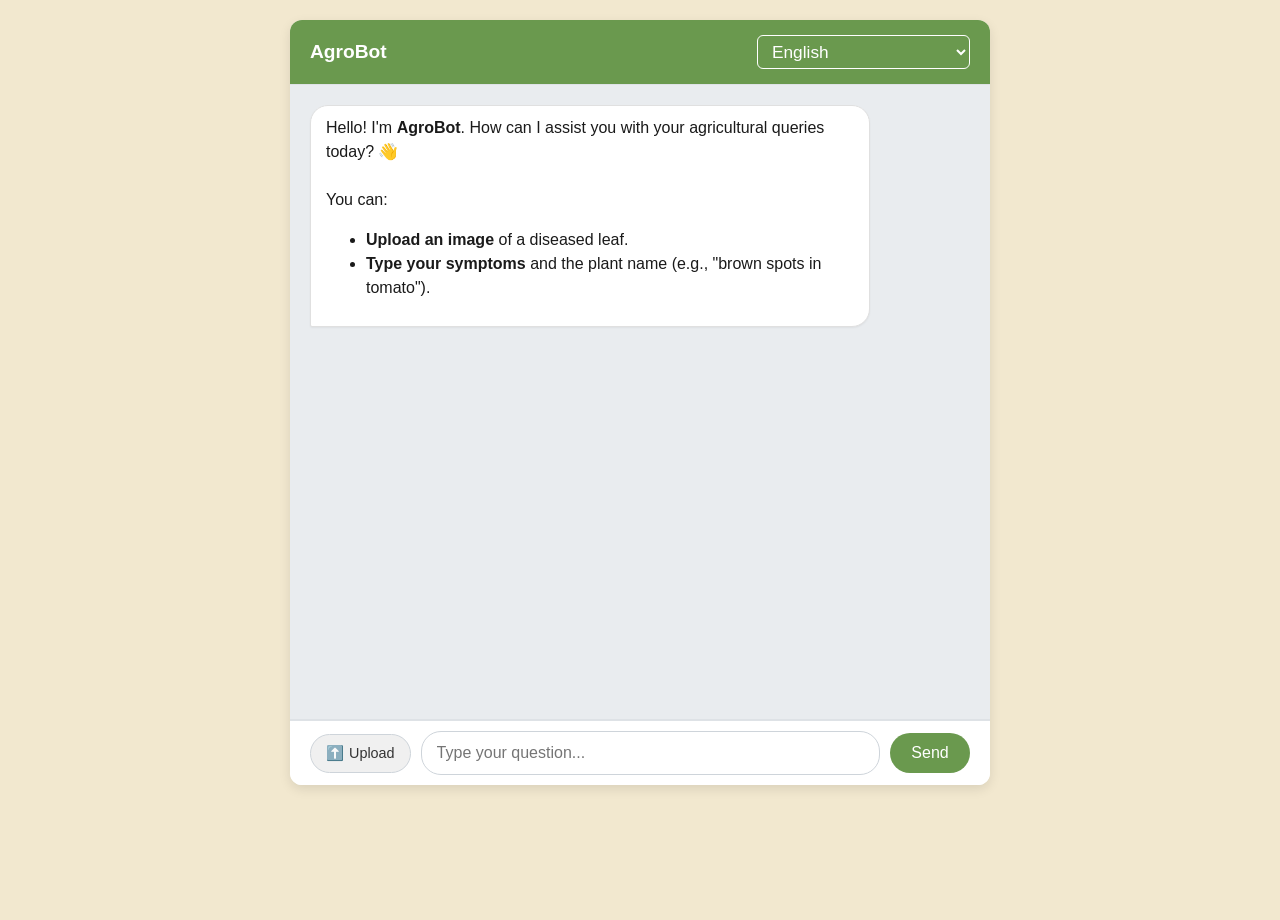
<file: templates/index.html>
<!DOCTYPE html>
<html lang="en">
<head>
    <meta charset="UTF-8">
    <meta name="viewport" content="width=device-width, initial-scale=1.0">
    <title>AgroBot Universal AI Assistant</title>
    <style>
        body {
            font-family: 'Segoe UI', Tahoma, Geneva, Verdana, sans-serif;
            background-color: #F2E8CF;
            display: flex;
            justify-content: center;
            align-items: flex-start;
            min-height: 100vh;
            margin: 0;
            padding-top: 20px;
        }

        .chat-container {
            width: 100%;
            max-width: 700px;
            background-color: #ffffff;
            box-shadow: 0 4px 12px rgba(0, 0, 0, 0.1);
            border-radius: 12px;
            overflow: hidden;
            display: flex;
            flex-direction: column;
            height: 85vh;
            max-height: 900px;
        }

        .chat-header {
            background-color: #6A994E; /* Green header */
            color: white;
            padding: 15px 20px;
            font-size: 1.2em;
            font-weight: 600;
            display: flex;
            justify-content: space-between;
            align-items: center;
        }
        
        /* Language Selector Styling */
        #language-selector {
            background: none;
            border: 1px solid white;
            color: white;
            padding: 5px 10px;
            border-radius: 6px;
            font-size: 0.9em;
            cursor: pointer;
        }
        #language-selector option {
            color: black;
            background-color: white;
        }


        .chat-messages {
            flex-grow: 1;
            padding: 20px;
            overflow-y: auto;
            background-color: #e9ecef;
            border-top: 1px solid #dee2e6;
            border-bottom: 1px solid #dee2e6;
        }

        .chat-input-area {
            display: flex;
            align-items: center; /* Align items vertically in the middle */
            padding: 10px 20px;
            background-color: #ffffff;
            border-top: 1px solid #dee2e6;
        }

        .chat-input-area input[type="text"] {
            flex-grow: 1;
            padding: 12px 15px;
            border: 1px solid #ced4da;
            border-radius: 20px;
            font-size: 1em;
            outline: none;
            transition: border-color 0.3s;
            margin-right: 10px; /* Space between input and send button */
        }

        .chat-input-area input[type="text"]:focus {
            border-color: #4CAF50;
        }

        /* Send button - now a square/rounded-square */
        .chat-input-area .send-button { /* Added class 'send-button' */
            background-color: #6A994E;
            color: white;
            border: none;
            border-radius: 20px; /* Slightly rounded corners */
            width: 80px; /* Wider button */
            height: 40px;
            cursor: pointer;
            transition: background-color 0.3s;
            font-size: 1em; /* Smaller font for "Send" text */
            display: flex;
            justify-content: center;
            align-items: center;
            padding: 0 15px; /* Add padding for text */
            box-sizing: border-box; /* Include padding in width/height */
        }

        .chat-input-area .send-button:hover {
            background-color: #45a049;
        }

        /* Message Styling */
        .message {
            margin-bottom: 15px;
            display: flex;
        }

        .message.user {
            justify-content: flex-end;
        }

        .message.bot {
            justify-content: flex-start;
        }

        .message-bubble {
            max-width: 80%;
            padding: 10px 15px;
            border-radius: 18px;
            line-height: 1.5;
            word-wrap: break-word;
            box-shadow: 0 1px 2px rgba(0, 0, 0, 0.05);
        }

        .message.user .message-bubble {
            background-color: #DCF8C6; /* Light green/user color */
            color: #1A1A1A;
            border-bottom-right-radius: 2px;
        }

        .message.bot .message-bubble {
            background-color: #ffffff; /* White/bot color */
            color: #1A1A1A;
            border-bottom-left-radius: 2px;
            border: 1px solid #e0e0e0;
        }
        
        /* New Style for uploaded image inside bot bubble */
        .uploaded-image {
            max-width: 100%;
            max-height: 250px; /* Limit image size */
            border-radius: 8px;
            margin: 10px 0;
            display: block;
        }

        /* Specific styles for the result block */
        .result-block {
            margin-top: 10px;
            padding: 12px;
            background-color: #f7f7f7;
            border-left: 5px solid #4CAF50;
            border-radius: 4px;
            font-size: 0.95em;
        }

        .result-block strong {
            color: #2E7D32; /* Dark green for labels */
        }

        .result-block pre {
            white-space: pre-wrap;
            margin: 5px 0 0 0;
            font-family: inherit;
        }

        /* --- NEW UPLOAD BUTTON STYLES --- */
        .upload-btn-wrapper {
            position: relative;
            overflow: hidden;
            display: inline-block;
            margin-right: 10px; /* Space between upload button and text input */
        }

        .upload-btn-wrapper input[type=file] {
            font-size: 100px; /* Large to cover button */
            position: absolute;
            left: 0;
            top: 0;
            opacity: 0;
            cursor: pointer;
        }

        /* Style for the visible "Upload Image" button */
        .btn-upload {
            background-color: #f0f0f0; /* Light grey button */
            color: #333;
            padding: 10px 15px;
            border-radius: 20px; /* Rounded button */
            border: 1px solid #ced4da;
            cursor: pointer;
            font-size: 0.9em;
            transition: background-color 0.3s, border-color 0.3s;
            display: flex;
            align-items: center;
            white-space: nowrap; /* Prevent text wrapping */
        }

        .btn-upload:hover {
            background-color: #e2e6ea;
            border-color: #a0a0a0;
        }

        .btn-upload .upload-icon {
            margin-right: 5px; /* Space between icon and text */
        }

        /* Style for displaying the selected file name */
        .file-name-display {
            font-size: 0.85em;
            color: #555;
            margin-left: 10px;
            flex-shrink: 0; /* Prevent it from shrinking */
            max-width: 120px; /* Limit width */
            overflow: hidden;
            text-overflow: ellipsis; /* Add ellipsis for long names */
            white-space: nowrap;
            display: none; /* Hidden by default, shown when file selected */
        }

    </style>
</head>
<body>

<div class="chat-container">
    <div class="chat-header">
        AgroBot
        <select id="language-selector" onchange="updateWelcomeMessage()">
            <option value="en">English</option>
            <option value="hi">हिंदी (Hindi)</option>
            <option value="or">ଓଡ଼ିଆ (Odia)</option>
            <option value="bn">বাংলা (Bengali)</option>
            <option value="mr">मराठी (Marathi)</option>
            <option value="te">తెలుగు (Telugu)</option>
            <option value="ta">தமிழ் (Tamil)</option>
            <option value="gu">ગુજરાતી (Gujarati)</option>
            <option value="ur">اردو (Urdu)</option>
            <option value="kn">ಕನ್ನಡ (Kannada)</option>
            <option value="ml">മലയാളം (Malayalam)</option>
            <option value="pa">ਪੰਜਾਬੀ (Punjabi)</option>
        </select>
    </div>

    <div class="chat-messages" id="chat-messages">
        </div>

    <div class="chat-input-area">
        <div class="upload-btn-wrapper">
            <input type="file" id="image-upload" accept="image/*" onchange="handleImageSelection(event)">
            <button class="btn-upload" title="Upload Image">
                <span class="upload-icon">⬆️</span> Upload
            </button>
        </div>
        <span id="file-name-display" class="file-name-display"></span> <input type="text" id="user-input" placeholder="Type your question..." onkeypress="if(event.keyCode === 13) sendMessage()">
        <button class="send-button" onclick="sendMessage()">Send</button>
    </div>
</div>

<script>
    const chatMessages = document.getElementById('chat-messages');
    const userInput = document.getElementById('user-input');
    const langSelector = document.getElementById('language-selector');
    const imageUploadInput = document.getElementById('image-upload'); // Get reference to the file input
    const fileNameDisplay = document.getElementById('file-name-display'); // Get reference to file name display

    const welcomeMessages = {
        en: `Hello! I'm **AgroBot**. How can I assist you with your agricultural queries today? 👋<br><br>You can:<br><ul><li>**Upload an image** of a diseased leaf.</li><li>**Type your symptoms** and the plant name (e.g., "brown spots in tomato").</li></ul>`,
        hi: `नमस्ते! मैं **एग्रोबोट** हूँ। आज मैं आपकी कृषि संबंधी समस्याओं में कैसे मदद कर सकता हूँ? 👋<br><br>आप कर सकते हैं:<br><ul><li>**रोगग्रस्त पत्ती की तस्वीर अपलोड करें।**</li><li>**अपने लक्षणों और फ़सल का नाम टाइप करें** (उदाहरण: "टमाटर में भूरे धब्बे")।</li></ul>`,
        or: `ନମସ୍କାର! ମୁଁ **ଆଗ୍ରୋବଟ୍**। ଆଜି ମୁଁ ଆପଣଙ୍କ କୃଷି ପ୍ରଶ୍ନରେ କିପରି ସାହାଯ୍ୟ କରିପାରିବି? 👋<br><br>ଆପଣ କରିପାରିବେ:<br><ul><li>**ରୋଗଗ୍ରସ୍ତ ପତ୍ରର ଏକ ଛବି ଅପଲୋଡ୍ କରନ୍ତୁ।**</li><li>**ଆପଣଙ୍କର ଲକ୍ଷଣ ଏବଂ ଫସଲ ନାମ ଟାଇପ୍ କରନ୍ତୁ** (ଉଦାହରଣ: "ଟମାଟୋରେ ମାଟିଆ ଦାଗ")।</ul>`,
        bn: `নমস্কার! আমি **এগ্রোবট**। আজ আমি আপনাকে আপনার কৃষি প্রশ্নে কিভাবে সাহায্য করতে পারি? 👋<br><br>আপনি পারেন:<br><ul><li>**রোগাক্রান্ত পাতার একটি ছবি আপলোড করুন।**</li><li>**আপনার লক্ষণ এবং ফসলের নাম টাইপ করুন** (যেমন: "টমেটোতে বাদামী দাগ")।</ul>`,
        mr: `नमस्कार! मी **ऍग्रोबोट** आहे. आज मी तुम्हाला तुमच्या शेतीच्या प्रश्नांमध्ये कशी मदत करू शकेन? 👋<br><br>तुम्ही हे करू शकता:<br><ul><li>**रोगग्रस्त पानाचा फोटो अपलोड करा.**</li><li>**तुमची लक्षणे आणि पिकाचे नाव टाइप करा** (उदा: "टोमॅटोमध्ये तपकिरी डाग")।</ul>`,
        te: `నమస్కారం! నేను **ఆగ్రోబాట్**ను. ఈ రోజు మీ వ్యవసాయ ప్రశ్నలలో నేను ఎలా సహాయం చేయగలను? 👋<br><br>మీరు వీటిని చేయవచ్చు:<br><ul><li>**వ్యాధిగ్రస్త ఆకు యొక్క చిత్రాన్ని అప్‌లోడ్ చేయండి.**</li><li>**మీ లక్షణాలు మరియు పంట పేరును టైప్ చేయండి** (ఉదా: "టొమాటోలో గోధుమ రంగు మచ్చలు")।</ul>`,
        ta: `வணக்கம்! நான் **அக்ரோபாட்**. உங்கள் விவசாய கேள்விகளுக்கு நான் இன்று எப்படி உதவ முடியும்? 👋<br><br>நீங்கள் செய்யலாம்:<br><ul><li>**நோய்வாய்ப்பட்ட இலையின் படத்தை பதிவேற்றம் செய்யுங்கள்.**</li><li>**உங்கள் அறிகுறிகளையும் பயிரின் பெயரையும் தட்டச்சு செய்யவும்** (எ.கா: "தக்காளியில் பழுப்பு நிற புள்ளிகள்")।</ul>`,
        gu: `નમસ્કાર! હું **એગ્રોબોટ** છું. આજે હું તમારા કૃષિ પ્રશ્નોમાં કેવી રીતે મદદ કરી શકું? 👋<br><br>તમે કરી શકો છો:<br><ul><li>**રોગગ્રસ્ત પાંદડાનો ફોટો અપલોડ કરો.**</li><li>**તમારા લક્ષણો અને પાકનું નામ ટાઇપ કરો** (દા.ત: "ટામેટામાં બદામી ડાઘ")।</ul>`,
        ur: `السلام علیکم! میں **ایگرو بوٹ** ہوں۔ میں آج آپ کے زراعت سے متعلق سوالات میں کیسے مدد کر سکتا ہوں؟ 👋<br><br>آپ کر سکتے ہیں:<br><ul><li>**بیمار پتے کی تصویر اپ لوڈ کریں۔**</li><li>**اپنی علامات اور فصل کا نام ٹائپ کریں** (مثلاً: "ٹماٹر پر بھورے دھبے")۔</ul>`,
        kn: `ನಮಸ್ಕಾರ! ನಾನು **ಆಗ್ರೋಬಾಟ್**. ನಿಮ್ಮ ಕೃಷಿ ಪ್ರಶ್ನೆಗಳಿಗೆ ನಾನು ಇಂದು ಹೇಗೆ ಸಹಾಯ ಮಾಡಬಹುದು? 👋<br><br>ನೀವು ಹೀಗೆ ಮಾಡಬಹುದು:<br><ul><li>**ರೋಗಗ್ರಸ್ತ ಎಲೆಯ ಚಿತ್ರವನ್ನು ಅಪ್ಲೋಡ್ ಮಾಡಿ.**</li><li>**ನಿಮ್ಮ ರೋಗಲಕ್ಷಣಗಳು ಮತ್ತು ಬೆಳೆಯ ಹೆಸರನ್ನು ಟೈಪ್ ಮಾಡಿ** (ಉದಾ: "ಟೊಮೆಟೊದಲ್ಲಿ ಕಂದು ಕಲೆಗಳು")।</ul>`,
        ml: `നമസ്കാരം! ഞാൻ **അഗ്രോബോട്ട്**. നിങ്ങളുടെ കാർഷിക ചോദ്യങ്ങളിൽ എനിക്ക് ഇന്ന് എങ്ങനെ സഹായിക്കാനാകും? 👋<br><br>നിങ്ങൾക്ക് ചെയ്യാൻ കഴിയും:<br><ul><li>**രോഗം ബാധിച്ച ഇലയുടെ ചിത്രം അപ്‌ലോഡ് ചെയ്യുക.**</li><li>**നിങ്ങളുടെ ലക്ഷണങ്ങളും വിളയുടെ പേരും ടൈപ്പുചെയ്യുക** (ഉദാ: "തക്കാളിയിലെ തവിട്ട് പാടുകൾ")।</ul>`,
        pa: `ਨਮਸਕਾਰ! ਮੈਂ **ਐਗਰੋਬੋਟ** ਹਾਂ। ਅੱਜ ਮੈਂ ਤੁਹਾਡੇ ਖੇਤੀਬਾੜੀ ਸਵਾਲਾਂ ਵਿੱਚ ਕਿਵੇਂ ਮਦਦ ਕਰ ਸਕਦਾ ਹਾਂ? 👋<br><br>ਤੁਸੀਂ ਇਹ ਕਰ ਸਕਦੇ ਹੋ:<br><ul><li>**ਬਿਮਾਰ ਪੱਤੇ ਦੀ ਤਸਵੀਰ ਅੱਪਲੋਡ ਕਰੋ।**</li><li>**ਆਪਣੇ ਲੱਛਣ ਅਤੇ ਫਸਲ ਦਾ ਨਾਮ ਟਾਈਪ ਕਰੋ** (ਜਿਵੇਂ: "ਟਮਾਟਰ 'ਤੇ ਭੂਰੇ ਦਾਗ")।</ul>`,
    };

    const initialPlaceholder = {
        en: "Type your question...",
        hi: "अपना प्रश्न टाइप करें...",
        or: "ଆପଣଙ୍କ ପ୍ରଶ୍ନ ଟାଇପ୍ କରନ୍ତୁ...",
        bn: "আপনার প্রশ্ন টাইপ করুন...",
        mr: "तुमचा प्रश्न टाइप करा...",
        te: "మీ ప్రశ్నను టైప్ చేయండి...",
        ta: "உங்கள் கேள்வியை தட்டச்சு செய்யவும்...",
        gu: "તમારો પ્રશ્ન ટાઇપ કરો...",
        ur: "اپنا سوال ٹائپ کریں...",
        kn: "ನಿಮ್ಮ ಪ್ರಶ್ನೆಯನ್ನು ಟೈಪ್ ಮಾಡಿ...",
        ml: "നിങ്ങളുടെ ചോദ്യം ടൈപ്പ് ചെയ്യുക...",
        pa: "ਆਪਣਾ ਸਵਾਲ ਟਾਈਪ ਕਰੋ...",
    };

    function updateWelcomeMessage() {
        const langCode = langSelector.value;
        chatMessages.innerHTML = ''; // Clear existing messages
        
        // Update input placeholder text
        userInput.placeholder = initialPlaceholder[langCode] || initialPlaceholder.en;

        // Add new welcome message
        appendMessage('bot', welcomeMessages[langCode] || welcomeMessages.en);
    }

    // Function to append messages to the chat window
    function appendMessage(sender, content) {
        const messageDiv = document.createElement('div');
        messageDiv.className = `message ${sender}`;
        
        const bubbleDiv = document.createElement('div');
        bubbleDiv.className = 'message-bubble';
        
        // Use a simple, safer markdown-to-HTML conversion for bolding
        const htmlContent = content.replace(/\*\*(.*?)\*\*/g, '<strong>$1</strong>');

        bubbleDiv.innerHTML = htmlContent;
        messageDiv.appendChild(bubbleDiv);
        chatMessages.appendChild(messageDiv);
        chatMessages.scrollTop = chatMessages.scrollHeight; // Auto-scroll
        return bubbleDiv; // Return the bubble element for potential later use (like images)
    }

    // Function to handle sending the text message
    function sendMessage() {
        const text = userInput.value.trim();
        const file = imageUploadInput.files[0]; // Check if a file is selected

        if (text === '' && !file) return; // Don't send if nothing is entered or uploaded
        
        const langCode = langSelector.value;

        // If text is present, send it
        if (text !== '') {
            appendMessage('user', text);
            userInput.value = '';

            fetch('/chat', {
                method: 'POST',
                credentials: 'same-origin',   // 🔥 THIS LINE FIXES IT
                headers: { 'Content-Type': 'application/json' },
                body: JSON.stringify({ text: text, lang: langCode })
            })
            .then(async response => {
    const text = await response.text();
    console.log("RAW RESPONSE:", text);
    try {
        return JSON.parse(text);
    } catch (e) {
        throw new Error("Response is not JSON");
    }
})

            .then(data => displayBotResponse(data))
            .catch(error => {
                console.error('Error sending message:', error);
                const errorMsg = "Sorry, I'm having trouble connecting to the server. Please try again.";
                appendMessage('bot', errorMsg);
            });
        }
        
        // If a file is selected, handle the image upload
        if (file) {
            handleImageUpload(file);
        }
    }

    // New function to handle file selection (updates display, but doesn't send yet)
    function handleImageSelection(event) {
        const file = event.target.files[0];
        if (file) {
            fileNameDisplay.textContent = file.name;
            fileNameDisplay.style.display = 'inline-block'; // Show the file name
            // Optionally, you might change the "Upload" button text or style here
        } else {
            fileNameDisplay.textContent = '';
            fileNameDisplay.style.display = 'none'; // Hide if no file
        }
    }

    // Function to handle image upload (now accepts file directly)
    function handleImageUpload(file) {
        if (!file) return;

        const langCode = langSelector.value;

        const reader = new FileReader();
        reader.onload = function(e) {
            // Display a preview of the uploaded image in the user's bubble
            const userMessageBubble = appendMessage('user', '📎 [Image uploaded]');
            
            const uploadedImg = document.createElement('img');
            uploadedImg.src = e.target.result;
            uploadedImg.className = 'uploaded-image';
            userMessageBubble.appendChild(uploadedImg);

            // Send file data to backend
            const formData = new FormData();
            formData.append('image', file);
            formData.append('type', 'image');
            formData.append('lang', langCode);

            fetch('/chat', {
                method: 'POST',
                credentials: 'same-origin', 
                body: formData
            })
            .then(response => response.json())
            .then(data => displayBotResponse(data))
            .catch(error => {
                console.error('Error uploading image:', error);
                appendMessage('bot', "Error processing image. The file might be too large or the format unsupported.");
            })
            .finally(() => {
                // Clear the file input and display name after upload (success or fail)
                imageUploadInput.value = '';
                fileNameDisplay.textContent = '';
                fileNameDisplay.style.display = 'none';
            });
        };
        reader.readAsDataURL(file); // Start reading the file
    }

    // Function to display the structured response from the backend
    function displayBotResponse(data) {
        if (data.error) {
            if (data.type === 'error') {
                appendMessage('bot', `**Error:** ${data.error}`);
            } else {
                appendMessage('bot', `**Error:** An unexpected error occurred: ${data.error}`);
            }
            return;
        }
        
        const labels = data.labels || {};
        const getLabel = (key, fallback) => labels[key] || fallback;

        let responseHTML = ``;
        
        // --- Display the uploaded image from the server response (Server-side Base64) ---
        if (data.uploaded_image_b64) {
            responseHTML += `<img src="${data.uploaded_image_b64}" alt="Uploaded Image for Analysis" class="uploaded-image">`;
        }
        // --- END IMAGE DISPLAY ---


        const diseaseName = data.disease_name || 'N/A';
        const crop = data.crop || 'N/A';
let confidence = 'N/A';
if (data.confidence !== undefined && data.confidence !== null) {
    if (typeof data.confidence === 'number') {
      confidence = data.confidence || 'N/A';
    } else {
        confidence = data.confidence; // already formatted string
    }
}

        // The main disease prediction block
        responseHTML += `
            <div class="result-block">
                <strong>${getLabel('disease_detected', 'Disease Detected')}:</strong> ${diseaseName}<br>
                <strong>${getLabel('crop', 'Crop')}:</strong> ${crop}<br>
                <strong>${getLabel('confidence', 'Confidence')}:</strong> ${confidence}<br>
                <hr style="border-color:#ccc;">
                <strong>${getLabel('cause', 'Cause')}:</strong> ${data.cause || 'N/A'}<br>
                <strong>${getLabel('treatment', 'Treatment')}:</strong> ${data.treatment || getLabel('consult_expert', 'N/A')}
            </div>
        `;

        // Add matched symptoms 
        if (data.symptoms && data.symptoms.length > 0) {
            responseHTML += `<br><strong>${getLabel('symptoms', 'Symptoms')}:</strong>`;
            responseHTML += `<ul>`;
            data.symptoms.forEach(s => {
                responseHTML += `<li>${s}</li>`;
            });
            responseHTML += `</ul>`;
        } 
        
        // Final message to display
        appendMessage('bot', responseHTML);
    }
    
    // Initialize the welcome message when the page loads
    window.onload = updateWelcomeMessage;
</script>

</body>
</html>
</file>
